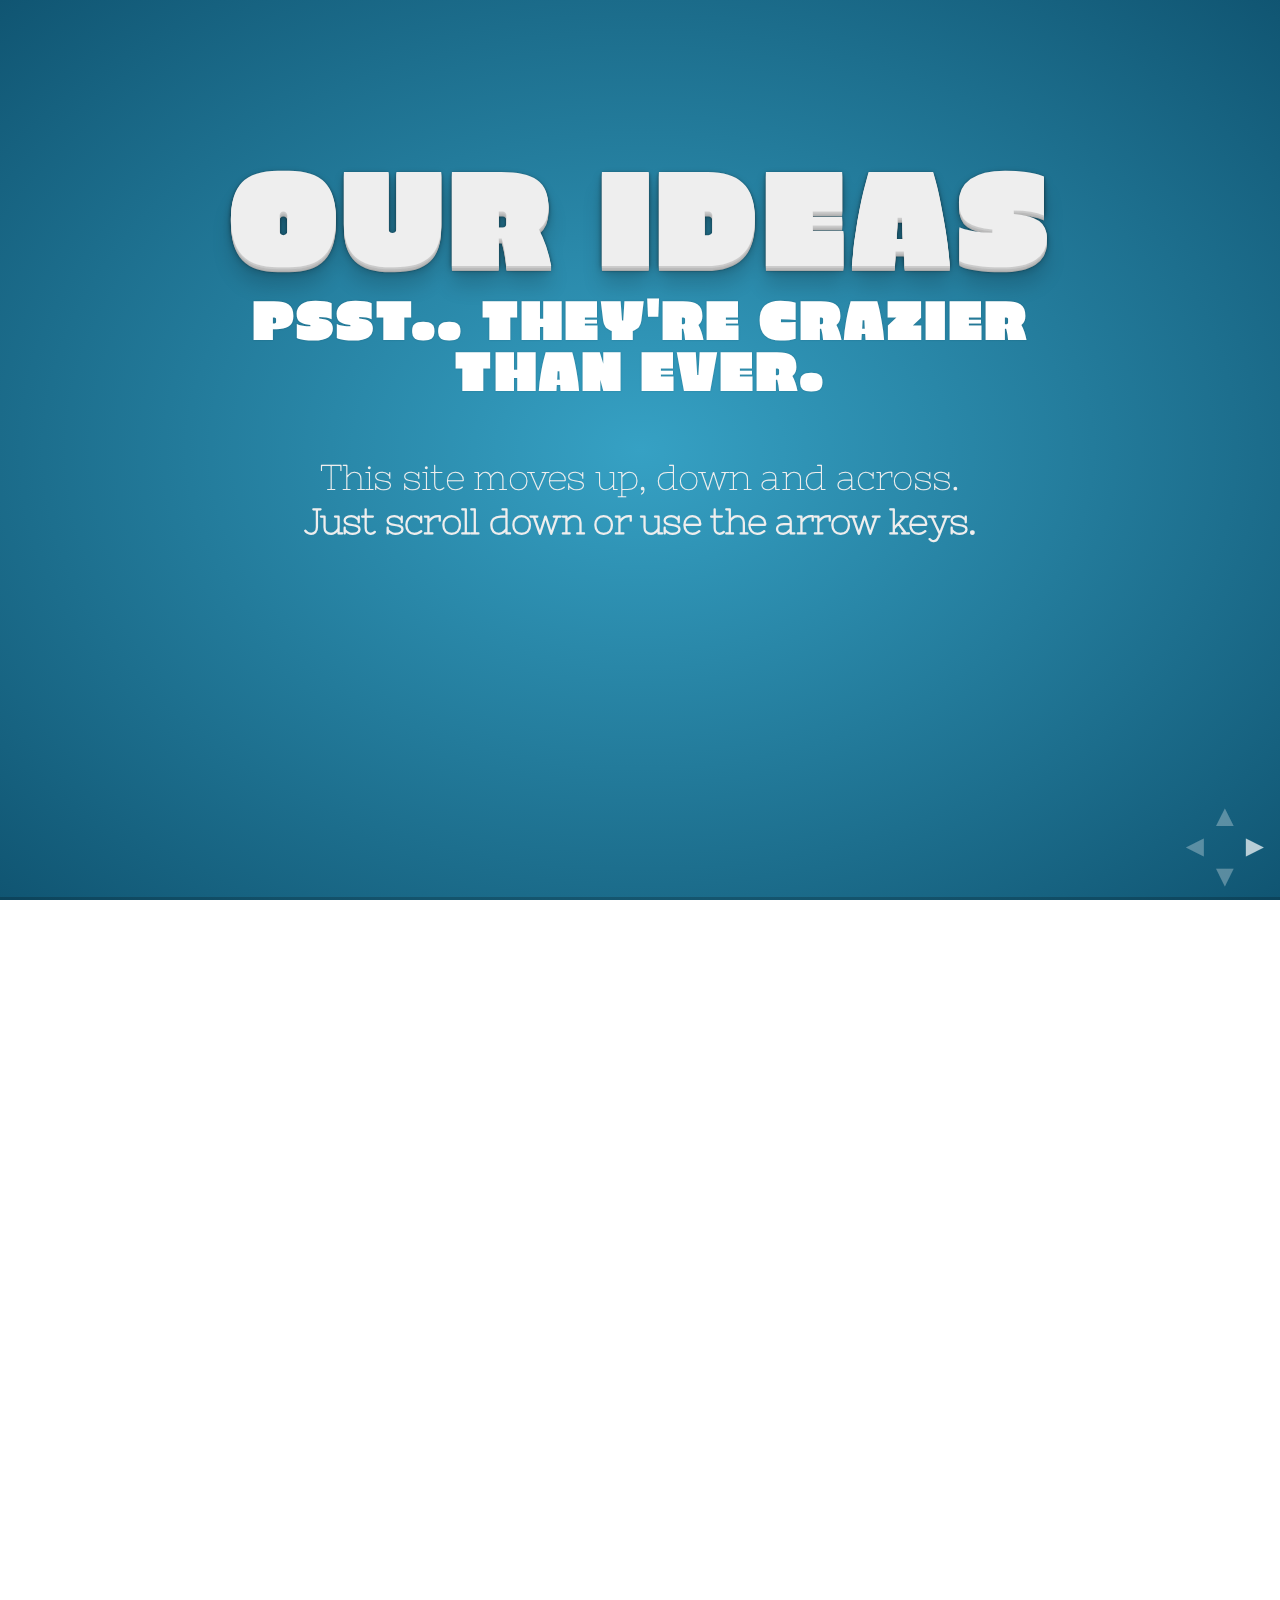
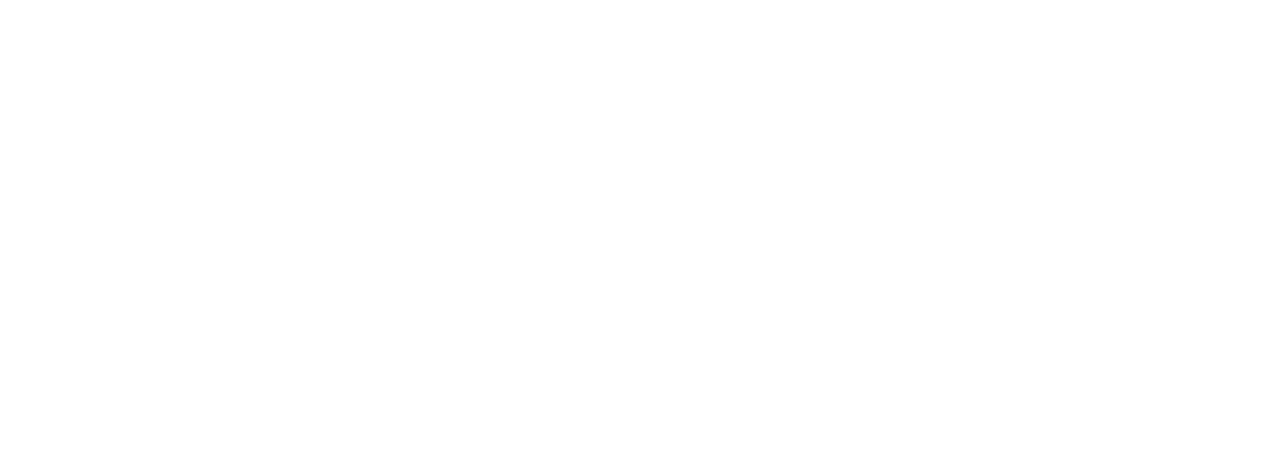
<file: index.html>
<!doctype html>  
<html lang="en">
	
	<head>
		<meta charset="utf-8">
		
		<title>Crazy Ideas.</title>

		<meta name="description" content="We are a bunch of guys bent on changing the way people use techology. Here are some of our ideas. :)">
		<meta name="author" content="Diwank Singh Tomer">
		
		<link href='http://fonts.googleapis.com/css?family=Nixie+One|Erica+One' rel='stylesheet' type='text/css'>
		
		<link rel="stylesheet" href="css/combined.css">


	</head>
	
	<body>
		
		<div id="reveal">
			
			<!-- Any section element inside of this container is displayed as a slide -->
			<div class="slides">
				<section>
					<h1>Our Ideas</h1>
					<h3 class="inverted">Psst.. They're crazier than ever.</h3>
					<br>
					<p> This site moves up, down and across. <br>
					    <strong>Just scroll down or use the arrow keys.</strong>
					</p>
					<script>
						// Delicously hacky. Look away.
						if( navigator.userAgent.match( /(iPhone|iPad|iPod|Android)/i ) )
						document.write( '<p style="color: rgba(0,0,0,0.3); text-shadow: none;">('+'Tap to navigate'+')</p>' );
					</script>
				</section>
				
				<section>
					<h2>Hi there,</h2>
					<p>
						We want to blow your mind.<br>
					    By creating beautiful software.<br><br>

					    Here are some of our ideas.<br><br>
					    
                        <strong>Inspire Us.</strong>
					</p>

				</section>
				
				<section>
					<section>
						<h2>IHeartCode!</h2>
						<figure class="kudos_button waiting">	
		                        <iframe scrolling="no" class="count"></iframe>
		                        <div class="circle">
                            		<a href="http://kudos.diwank.name/incr/Ideas-IHeartCode" class="filled"></a>
		                        </div>
		                        <p class="status"></p>
                        </figure>

						<blockquote>
                            Interactively teach people how to code.
						</blockquote>
						<a href="#/2/1">
    						<p id="triangle-down"></p>
						</a>
					</section>
					<section>
						<h3>Question:</h3>
						<p> How to make good hackers<a class="more" href="http://en.wikipedia.org/wiki/Hacker_(programmer_subculture)">^</a>?</p>
						<a href="#/2/2">
    						<p id="triangle-down"></p>
						</a>
					</section>
					<section>
						<h3>What?</h3>
						<p>
						    IHeartCode is an interactive learning platform that runs from your browser.<br>
                            <br>
                            Teaches them how to use git, code in Python and create beautiful web pages.<br>
						</p>
						<a href="#/2/3">
    						<p id="triangle-down"></p>
						</a>
					</section>
					<section>
						<h3>Why?</h3>
						<p>
						    We have a lot of computer science graduates.<br>
                            But very few hackers.<br>
                            <br>
                            We think this is a symptom of an underlying disease in modern education system.<br>
                            
						</p>
						<a href="#/2/4">
    						<p id="triangle-down"></p>
						</a>
					</section>
					<section>
						<h3>Who?</h3>
						<p>
                            Everybody who wishes to dive in and understand computing.<br>
						</p>
						<a href="#/2/5">
    						<p id="triangle-down"></p>
						</a>
					</section>
					<section>
						<h3>Where?</h3>
						<p>
						    In your browser.<br>
                            That sits in your mobile or tablet or PC or Mac.<br>
						</p>
						<a href="#/2/6">
    						<p id="triangle-down"></p>
						</a>
					</section>
					<section>
						<h3>When?</h3>
						<p>
						    Whenever the user feels his creative juices flow.<br>
						</p>
						<a href="#/2/7">
    						<p id="triangle-down"></p>
						</a>
					</section>
					<section>
						<h3>How?</h3>
						<p>
						    Client Side interactive platform based on AIML<a class="more" href="http://en.wikipedia.org/wiki/AIML">^</a> and in-browser REPL<a class="more" href="http://en.wikipedia.org/wiki/Read–eval–print_loop">^</a>.<br>
						</p>
						<a href="#/2">
    						<p id="triangle-up"></p>
						</a>
					</section>
				</section>

				<section>
					<section>
						<h2>R2D2</h2>
						<figure class="kudos_button waiting">	
		                        <iframe scrolling="no" class="count"></iframe>
		                        <div class="circle">
                            		<a href="http://kudos.diwank.name/incr/Ideas-R2D2" class="filled"></a>
		                        </div>
		                        <p class="status"></p>
                        </figure>
						<blockquote>
                            A personal computing device in the cloud.
						</blockquote>
						<a href="#/3/1">
    						<p id="triangle-down"></p>
						</a>
					</section>
					<section>
						<h3>Question:</h3>
						<p> How do we deliver cloud computing to everyone?</p>
						<a href="#/3/2">
    						<p id="triangle-down"></p>
						</a>
					</section>
					<section>
						<h3>What?</h3>
						<p>
                            This is about making the cloud more available, more usable and more beautiful.<br>
						</p>
						<a href="#/3/3">
    						<p id="triangle-down"></p>
						</a>
					</section>
					<section>
						<h3>Why?</h3>
						<p>
                            We wish to shift the focus of the cloud from storage to everyday computing.<br><br>
                            We want users to actually own cloud compute devices and install apps on it as easily as they use a smartphone.<br>
						</p>
						<a href="#/3/4">
    						<p id="triangle-down"></p>
						</a>
					</section>
					<section>
						<h3>Who?</h3>
						<p>
						    The everyday Internet consumer.<br><br>
                            People deserve more control, more privacy and unlimited freedom.<br>
						</p>
						<a href="#/3/5">
    						<p id="triangle-down"></p>
						</a>
					</section>
					<section>
						<h3>Where?</h3>
						<p>
						    In the cloud and delivered:<br>
                            On your Pc.<br>
                            On your tablet.<br>
                            On your phone.<br>
                            To refridgerators.<br>
                            And Everywhere else.<br>
						</p>
						<a href="#/3/6">
    						<p id="triangle-down"></p>
						</a>
					</section>
					<section>
						<h3>When?</h3>
						<p>
						    Now.<br>
						</p>
						<a href="#/3/7">
    						<p id="triangle-down"></p>
						</a>
					</section>
					<section>
						<h3>How?</h3>
						<p>
						    By creating a massively scalable RESTful computing environment.<br><br>
                            Developers make apps using powerful APIs to run on high performance clusters.<br>
						</p>
						<a href="#/3">
    						<p id="triangle-up"></p>
						</a>
					</section>
				</section>
				<section>
					<section>
						<h2>Swan</h2>
						<figure class="kudos_button waiting">	
		                        <iframe scrolling="no" class="count"></iframe>
		                        <div class="circle">
                            		<a href="http://kudos.diwank.name/incr/Ideas-Swan" class="filled"></a>
		                        </div>
		                        <p class="status"></p>
                        </figure>

						<blockquote>
                            A distributed social network that focuses on sharing things.
						</blockquote>
						<a href="#/4/1">
    						<p id="triangle-down"></p>
						</a>
					</section>
					<section>
						<h3>Question:</h3>
						<p> How to let people share things easily?</p>
						<a href="#/4/2">
    						<p id="triangle-down"></p>
						</a>
					</section>
					<section>
						<h3>What?</h3>
						<p>
						    Swan aims to fix file sharing.<br>
                            Welcome to the age of social file-sharing.<br>
						</p>
						<a href="#/4/3">
    						<p id="triangle-down"></p>
						</a>
					</section>
					<section>
						<h3>Why?</h3>
						<p>
                            Why can't I share pdf files as seamlessly as a tweet?<br>
                            Why do I have to "right-click-and-save" my friend's lol pic?<br>
						</p>
						<a href="#/4/4">
    						<p id="triangle-down"></p>
						</a>
					</section>
					<section>
						<h3>Who?</h3>
						<p>
                            People with content to share.<br>
                            Artists. Photographers. Activists.<br>
                            And every other creative soul...<br>
						</p>
						<a href="#/4/5">
    						<p id="triangle-down"></p>
						</a>
					</section>
					<section>
						<h3>Where?</h3>
						<p>
						    Via torrents and over regular social networks.<br>
						</p>
						<a href="#/4/6">
    						<p id="triangle-down"></p>
						</a>
					</section>
					<section>
						<h3>When?</h3>
						<p>
						    Today.<br>
                            And in the event of a nuclear holocaust.<br>
                            "Distributed" means users have the data. Always.<br>
						</p>
						<a href="#/4/7">
    						<p id="triangle-down"></p>
						</a>
					</section>
					<section>
						<h3>How?</h3>
						<p>
						    Git based disbrituted content sharing.<br>
                            Users own their data.<br>
                            Everything is encrypted.<br>
						</p>
						<a href="#/4">
    						<p id="triangle-up"></p>
						</a>
					</section>
				</section>

                <section>
					<section>
						<h2>Dash</h2>
						<figure class="kudos_button waiting">	
		                        <iframe scrolling="no" class="count"></iframe>
		                        <div class="circle">
                            		<a href="http://kudos.diwank.name/incr/Ideas-Dash" class="filled"></a>
		                        </div>
		                        <p class="status"></p>
                        </figure>

						<blockquote>
                            A web + Mobile application suite to get devs to write code from anywhere.
						</blockquote>
						<a href="#/5/1">
    						<p id="triangle-down"></p>
						</a>
					</section>
					<section>
						<h3>Question:</h3>
						<p> How do we write code on mobile devices?</p>
						<a href="#/5/2">
    						<p id="triangle-down"></p>
						</a>
					</section>
					<section>
						<h3>What?</h3>
						<p>
						    Dash is a set of applications that enable coding on mobile devices.<br><br>
        It comprises of various components that allow testing, debugging and deployment.<br>
						</p>
						<a href="#/5/3">
    						<p id="triangle-down"></p>
						</a>
					</section>
					<section>
						<h3>Why?</h3>
						<p>
						    There is a visible shift in the way devs write code.<br>
        And mobile devices are today at-par with desktop computer in terms of performance.<br>
						</p>
						<a href="#/5/4">
    						<p id="triangle-down"></p>
						</a>
					</section>
					<section>
						<h3>Who?</h3>
						<p>
                            Software Devs who want to keep trying new things in their applications.
						</p>
						<a href="#/5/5">
    						<p id="triangle-down"></p>
						</a>
					</section>
					<section>
						<h3>Where?</h3>
						<p>
						    Using mobile apps and apps that run in browsers.
						</p>
						<a href="#/5/6">
    						<p id="triangle-down"></p>
						</a>
					</section>
					<section>
						<h3>When?</h3>
						<p>
						    Now.
						</p>
						<a href="#/5/7">
    						<p id="triangle-down"></p>
						</a>
					</section>
					<section>
						<h3>How?</h3>
						<p>
						    By designing interfaces for small screens.<br><br>
        By providing an extensive programming toolkit.<br>
						</p>
						<a href="#/5">
    						<p id="triangle-up"></p>
						</a>
					</section>
				</section>

                <section>
					<section>
						<h2>IndSpark Intiative</h2>
						<figure class="kudos_button waiting">	
		                        <iframe scrolling="no" class="count"></iframe>
		                        <div class="circle">
                            		<a href="http://kudos.diwank.name/incr/Ideas-IndSpark" class="filled"></a>
		                        </div>
		                        <p class="status"></p>
                        </figure>

						<blockquote>
                            A Startup for Startups that provides them access to infrastructure and training.
						</blockquote>
						<a href="#/6/1">
    						<p id="triangle-down"></p>
						</a>
					</section>
					<section>
						<h3>Question:</h3>
						<p> How do we enable startups to spring up globally?</p>
						<a href="#/6/2">
    						<p id="triangle-down"></p>
						</a>
					</section>
					<section>
						<h3>What?</h3>
						<p>
						    IndSpark Initiative is a launchpad for talented people on the lines of YCombinator<a class="more" href="http://ycombinator.com">^</a>.<br>
        We take this a step further and,<br>
        provide training to participants.<br>
						</p>
						<a href="#/6/3">
    						<p id="triangle-down"></p>
						</a>
					</section>
					<section>
						<h3>Why?</h3>
						<p>
						    Because we need more Larry Page's.
						</p>
						<a href="#/6/4">
    						<p id="triangle-down"></p>
						</a>
					</section>
					<section>
						<h3>Who?</h3>
						<p>
                            To-Be Entrepreneurs and people looking to start their own startups.
						</p>
						<a href="#/6/5">
    						<p id="triangle-down"></p>
						</a>
					</section>
					<section>
						<h3>Where?</h3>
						<p>
						    In hotspots of talent all over the world.
						</p>
						<a href="#/6/6">
    						<p id="triangle-down"></p>
						</a>
					</section>
					<section>
						<h3>When?</h3>
						<p>
						    We gradually work to foster talented individuals and slowly create a strong portfolio before expanding.
						</p>
						<a href="#/6/7">
    						<p id="triangle-down"></p>
						</a>
					</section>
					<section>
						<h3>How?</h3>
						<p>
						    By gathering angel partners and highly talented people who are experienced entrepreneurs.
						</p>
						<a href="#/6">
    						<p id="triangle-up"></p>
						</a>
					</section>
				</section>				

				<section>
					<section>
						<h2>Eva</h2>
						<figure class="kudos_button waiting">	
		                        <iframe scrolling="no" class="count"></iframe>
		                        <div class="circle">
                            		<a href="http://kudos.diwank.name/incr/Ideas-Eva" class="filled"></a>
		                        </div>
		                        <p class="status"></p>
                        </figure>

						<blockquote>
                            Solve the World's problems using microfunding.
						</blockquote>
						<a href="#/7/1">
    						<p id="triangle-down"></p>
						</a>
					</section>
					<section>
						<h3>Question:</h3>
						<p> How to solve the UN Millenium Goals<a class="more" href="http://www.un.org/millenniumgoals/">^</a>?</p>
						<a href="#/7/2">
    						<p id="triangle-down"></p>
						</a>
					</section>
					<section>
						<h3>What?</h3>
						<p>
                            Eva is an attempt to solve the world's biggest proplems.<br>
                            (Especially, the UN Millenium Development Goals)<br>
						</p>
						<a href="#/7/3">
    						<p id="triangle-down"></p>
						</a>
					</section>
					<section>
						<h3>Why?</h3>
						<p>
                            We are frustrated by the lack of global cooperation when it comes to human development.<br><br>
                            Someone has to stand up against this.<br>
						</p>
						<a href="#/7/4">
    						<p id="triangle-down"></p>
						</a>
					</section>
					<section>
						<h3>Who?</h3>
						<p>
                            The nearly 7 billion people on this planet.<br>
						</p>
						<a href="#/7/5">
    						<p id="triangle-down"></p>
						</a>
					</section>
					<section>
						<h3>Where?</h3>
						<p>
						    In Sub-Saharan Africa.<br>
                            In South-East Asia.<br>
                            In conflict zones.<br>
                            <br>
                            And wherever else people need help.<br>
						</p>
						<a href="#/7/6">
    						<p id="triangle-down"></p>
						</a>
					</section>
					<section>
						<h3>When?</h3>
						<p>
						    We start now and change this world one small step at a time.<br>
						</p>
						<a href="#/7/7">
    						<p id="triangle-down"></p>
						</a>
					</section>
					<section>
						<h3>How?</h3>
						<p>
						    By enabling people to make a contribution to human development.<br>
                            And wrapping it up into an extremely powerful API.<br><br>
                            So that existing organizations like Greenpeace can leverage microfunding.<br>
						</p>
						<a href="#/7">
    						<p id="triangle-up"></p>
						</a>
					</section>
				</section>

                <section>
					<section>
						<h2>Bon Appétit!</h2>
						<figure class="kudos_button waiting">	
		                        <iframe scrolling="no" class="count"></iframe>
		                        <div class="circle">
                            		<a href="http://kudos.diwank.name/incr/Ideas-BonAppetit" class="filled"></a>
		                        </div>
		                        <p class="status"></p>
                        </figure>
						<blockquote>
                            Lets people dine together by tapping their social circles.
						</blockquote>
						<a href="#/8/1">
    						<p id="triangle-down"></p>
						</a>
					</section>
					<section>
						<h3>Question:</h3>
						<p> How to kill the habit of eating alone?</p>
						<a href="#/8/2">
    						<p id="triangle-down"></p>
						</a>
					</section>
					<section>
						<h3>What?</h3>
						<p>
                            An application that gets you hooked up with friends of friends so you could grab food together.<br>
						</p>
						<a href="#/8/3">
    						<p id="triangle-down"></p>
						</a>
					</section>
					<section>
						<h3>Why?</h3>
						<p>
                            Discover amazing people over dinner.<br>
						</p>
						<a href="#/8/4">
    						<p id="triangle-down"></p>
						</a>
					</section>
					<section>
						<h3>Who?</h3>
						<p>
                            Anyone who has ever wanted to have a nice conversation over dinner.<br>
						</p>
						<a href="#/8/5">
    						<p id="triangle-down"></p>
						</a>
					</section>
					<section>
						<h3>Where?</h3>
						<p>
						    Coming to a restaurant near you.<br>
						</p>
						<a href="#/8/6">
    						<p id="triangle-down"></p>
						</a>
					</section>
					<section>
						<h3>When?</h3>
						<p>
						    Would love to use it tonight.<br>
						</p>
						<a href="#/8/7">
    						<p id="triangle-down"></p>
						</a>
					</section>
					<section>
						<h3>How?</h3>
						<p>
						    Review user’s network to filter out potentially unsafe people.<br>
	 Give Recommendations.<br>
	 Obtain consent.<br>
	 Suggest restaurants based on proximity.<br>
						</p>
						<a href="#/8">
    						<p id="triangle-up"></p>
						</a>
					</section>
				</section>
				
				<section>
					<section>
						<h2>Brew</h2>
						<figure class="kudos_button waiting">	
		                        <iframe scrolling="no" class="count"></iframe>
		                        <div class="circle">
                            		<a href="http://kudos.diwank.name/incr/Ideas-Brew" class="filled"></a>
		                        </div>
		                        <p class="status"></p>
                        </figure>

						<blockquote>
                            Simpliy data collection by integrating mobile technologies and web forms.
						</blockquote>
						<a href="#/9/1">
    						<p id="triangle-down"></p>
						</a>
					</section>
					<section>
						<h3>Question:</h3>
						<p> How to let people collect and make sense of data?</p>
						<a href="#/9/2">
    						<p id="triangle-down"></p>
						</a>
					</section>
					<section>
						<h3>What?</h3>
						<p>
						    Brew lets you collect data by seamlessly integrating SMS, Voice calls, chat messages, social networks, emails and modern web forms into a single funnel.<br>

						</p>
						<a href="#/9/3">
    						<p id="triangle-down"></p>
						</a>
					</section>
					<section>
						<h3>Why?</h3>
						<p>
						    Web forms are now becoming obsolete.<br><br>
        Social networks and mobile phones are now the primary pools of engagement for people.<br>
						</p>
						<a href="#/9/4">
    						<p id="triangle-down"></p>
						</a>
					</section>
					<section>
						<h3>Who?</h3>
						<p>
                            Anyone who wishes to collect data from people.<br>
						</p>
						<a href="#/9/5">
    						<p id="triangle-down"></p>
						</a>
					</section>
					<section>
						<h3>Where?</h3>
						<p>
						    Using text messages.<br>
        And voice calls.<br>
        And chat messages.<br>
        And email campaigns.<br>
        And social networks.<br><br>
        And finally, the good ol' web forms.<br>
						</p>
						<a href="#/9/6">
    						<p id="triangle-down"></p>
						</a>
					</section>
					<section>
						<h3>When?</h3>
						<p>
						    Instantly.
						</p>
						<a href="#/9/7">
    						<p id="triangle-down"></p>
						</a>
					</section>
					<section>
						<h3>How?</h3>
						<p>
						    By leveraging mobile communication and social networks.<br>
        And intelligent data mining to make sense of all the data.<br>
						</p>
						<a href="#/9">
    						<p id="triangle-up"></p>
						</a>
					</section>
				</section>
                
                <section>
					<section>
						<h2>Selenium</h2>
						<figure class="kudos_button waiting">	
		                        <iframe scrolling="no" class="count"></iframe>
		                        <div class="circle">
                            		<a href="http://kudos.diwank.name/incr/Ideas-Selenium" class="filled"></a>
		                        </div>
		                        <p class="status"></p>
                        </figure>
						<blockquote>
                            Keeps you connected to your loved ones so they are always safe.
						</blockquote>
						<em><small>Thanks to Amit Gharat<a href="http://amitgharat.wordpress.com/">^ </a> for this one.</small></em>
						<a href="#/10/1">
    						<p id="triangle-down"></p>
						</a>
					</section>
					<section>
						<h3>Question:</h3>
						<p> How to ensure the safety of our loved ones?</p>
						<a href="#/10/2">
    						<p id="triangle-down"></p>
						</a>
					</section>
					<section>
						<h3>What?</h3>
						<p>
                            Selenium keeps you informed about the safety of your loved ones.<br>
                            It monitors people in real time so help is always around just in case..<br>
						</p>
						<a href="#/10/3">
    						<p id="triangle-down"></p>
						</a>
					</section>
					<section>
						<h3>Why?</h3>
						<p>
                            Because we believe that some people *must* be safeguraded.<br>
						</p>
						<a href="#/10/4">
    						<p id="triangle-down"></p>
						</a>
					</section>
					<section>
						<h3>Who?</h3>
						<p>
                            People who care.<br>
						</p>
						<a href="#/10/5">
    						<p id="triangle-down"></p>
						</a>
					</section>
					<section>
						<h3>Where?</h3>
						<p>
						    Across the globe. No matter where you go.<br>
						</p>
						<a href="#/10/6">
    						<p id="triangle-down"></p>
						</a>
					</section>
					<section>
						<h3>When?</h3>
						<p>
						    24 X 7<br>
						</p>
						<a href="#/10/7">
    						<p id="triangle-down"></p>
						</a>
					</section>
					<section>
						<h3>How?</h3>
						<p>
						    Selenium sits as an app in user’s computing devices and seamlessly keep his loved ones informed about his safety.<br>
						</p>
						<a href="#/10">
    						<p id="triangle-up"></p>
						</a>
				    </section>
			    </section>
			    
				<section>
					<section>
						<h2>TestDrive</h2>
						<figure class="kudos_button waiting">	
		                        <iframe scrolling="no" class="count"></iframe>
		                        <div class="circle">
                            		<a href="http://kudos.diwank.name/incr/Ideas-TestDrive" class="filled"></a>
		                        </div>
		                        <p class="status"></p>
                        </figure>

						<blockquote>
                            Create an efficient beta testing platform for web apps over services like Amazon Mechanical Turk<a class="more" href="https://www.mturk.com/mturk/welcome">^</a>.
						</blockquote>
						<a href="#/11/1">
    						<p id="triangle-down"></p>
						</a>
					</section>
					<section>
						<h3>Question:</h3>
						<p> How do we conduct efficient beta testing of our web app?</p>
						<a href="#/11/2">
    						<p id="triangle-down"></p>
						</a>
					</section>
					<section>
						<h3>What?</h3>
						<p>
						    TestDrive allows web developers to let people test their apps in sandboxes.<br><br>
        It taps into the wealth of online workers to make the process more efficient.<br>
						</p>
						<a href="#/11/3">
    						<p id="triangle-down"></p>
						</a>
					</section>
					<section>
						<h3>Why?</h3>
						<p>
						    There has been a boom in Web2.0 applications.<br>
						    Developers are always looking for extensive betatesting.<br>
						</p>
						<a href="#/11/4">
    						<p id="triangle-down"></p>
						</a>
					</section>
					<section>
						<h3>Who?</h3>
						<p>
                            Web and mobile app developers.<br>
						</p>
						<a href="#/11/5">
    						<p id="triangle-down"></p>
						</a>
					</section>
					<section>
						<h3>Where?</h3>
						<p>
						    Using services like MTurk and its alternatives.<br>
						</p>
						<a href="#/11/6">
    						<p id="triangle-down"></p>
						</a>
					</section>
					<section>
						<h3>When?</h3>
						<p>
						    On-Demand.
						</p>
						<a href="#/11/7">
    						<p id="triangle-down"></p>
						</a>
					</section>
					<section>
						<h3>How?</h3>
						<p>
						    It provides a wrapper to tap workers from services like MTurk to give their feedback.<br><br>
        And conduct extensive hotmapping to analyze user behaiour.<br>
						</p>
						<a href="#/11">
    						<p id="triangle-up"></p>
						</a>
					</section>
				</section>
				
				<section>
					<h2>Phew!</h2>
					<p>
						That was one <strong>HUGE</strong> list.<br>
					    Thanks for putting up with us so far.<br><br>
					    
                        <strong>Do <a href="/suggest" onclick="_gaq.push(['_trackEvent', 'Suggestion', 'UserSuggests', this.title]);" title="suggestform">suggest your own ideas.</a></strong><br><br>
					    
					    <strong>Spread the love!</strong>
					    <div id="sharer">
				            <a href="http://www.facebook.com/sharer/sharer.php?s=100&p%5Btitle%5D=Some+Ideas&p%5Burl%5D=http%3A%2F%2Fidea.diwank.name&p%5Bsummary%5D=Some+really+awesome+ideas%21%21" onclick="if( !navigator.userAgent.toLowerCase().match( /(iphone|ipad|ipod|android|mini|mobi)/i ) ){window.open('http://www.facebook.com/sharer/sharer.php?s=100&p%5Btitle%5D=Some+Ideas&p%5Burl%5D=http%3A%2F%2Fidea.diwank.name&p%5Bsummary%5D=Some+really+awesome+ideas%21%21','','scrollbars=yes,width=660,height=328');_gaq.push(['_trackEvent', 'Social', 'Share', this.title]);return false;}" title="Facebook" target="_blank">fb</a>
				            <a href="https://twitter.com/intent/tweet?text=Some+really+awesome+ideas%3A&url=http%3A%2F%2Fidea.diwank.name&via=meetdagod" onclick="if( !navigator.userAgent.toLowerCase().match( /(iphone|ipad|ipod|android|mini|mobi)/i ) ){window.open('https://twitter.com/intent/tweet?text=Some+really+awesome+ideas%3A&url=http%3A%2F%2Fidea.diwank.name&via=meetdagod','','scrollbars=yes,width=660,height=328');_gaq.push(['_trackEvent', 'Social', 'Share', this.title]);return false;}" title="Twitter" target="_blank">tw</a>
				            <a href="https://plusone.google.com/_/+1/confirm?hl=en&url=http%3A%2F%2Fidea.diwank.name" onclick="if( !navigator.userAgent.toLowerCase().match( /(iphone|ipad|ipod|android|mini|mobi)/i ) ){window.open('https://plusone.google.com/_/+1/confirm?hl=en&url=http%3A%2F%2Fidea.diwank.name','','scrollbars=yes,width=660,height=328');_gaq.push(['_trackEvent', 'Social', 'Share', this.title]);return false;}" title="Google+" target="_blank">g+</a>
				            <a href="http://news.ycombinator.com/submitlink?u=http%3A%2F%2Fidea.diwank.name&t=Interesting+Startup+Ideas" onclick="if( !navigator.userAgent.toLowerCase().match( /(iphone|ipad|ipod|android|mini|mobi)/i ) ){window.open('http://news.ycombinator.com/submitlink?u=http%3A%2F%2Fidea.diwank.name&t=Interesting+Startup+Ideas','','scrollbars=yes,width=660,height=328');_gaq.push(['_trackEvent', 'Social', 'Share', this.title]);return false;}" title="Hacker News" target="_blank">hn</a>
			            </div>
					</p>

				</section>
				
			</div>

			<!-- The navigational controls UI -->
			<aside class="controls">
				<a class="left" href="#">&#x25C4;</a>
				<a class="right" href="#">&#x25BA;</a>
				<a class="up" href="#">&#x25B2;</a>
				<a class="down" href="#">&#x25BC;</a>
			</aside>

			<!-- Displays presentation progress, max value changes via JS to reflect # of slides -->
			<div class="progress"><span></span></div>
			
		</div>
		
		<script src="js/combined.js"></script>
		<script>
			// Parse the query string into a key/value object
			var query = {};
			location.search.replace( /[A-Z0-9]+?=(\w*)/gi, function(a) {
				query[ a.split( '=' ).shift() ] = a.split( '=' ).pop();
			} );

			Reveal.initialize({
				// Display controls in the bottom right corner
				controls: true,

				// Display a presentation progress bar
				progress: true,

				// If true; each slide will be pushed to the browser history
				history: true,

				// Flags if mouse wheel navigation should be enabled
				mouseWheel: true,

				// Apply a 3D roll to links on hover
				rollingLinks: false,

				// UI style
				theme: query.theme || 'default', // default/neon

				// Transition style
				transition: query.transition || 'concave' // default/cube/page/concave/linear(2d)
			});

		</script>

        <script>
	        var _gaq=[['_setAccount','UA-29201084-1'],['_trackPageview']];
	        (function(d,t){var g=d.createElement(t),s=d.getElementsByTagName(t)[0];
	        g.src=('https:'==location.protocol?'//ssl':'//www')+'.google-analytics.com/ga.js';
	        s.parentNode.insertBefore(g,s)}(document,'script'));
        </script>

	</body>
</html>
</file>
<file: css/combined.css>
html,body,div,span,applet,object,iframe,h1,h2,h3,h4,h5,h6,p,blockquote,pre,a,abbr,acronym,address,big,cite,code,del,dfn,em,img,ins,kbd,q,s,samp,small,strike,strong,sub,sup,tt,var,b,u,i,center,dl,dt,dd,ol,ul,li,fieldset,form,label,legend,table,caption,tbody,tfoot,thead,tr,th,td,article,aside,canvas,details,embed,figure,figcaption,footer,header,hgroup,menu,nav,output,ruby,section,summary,time,mark,audio,video{margin:0;padding:0;border:0;font-size:100%;font: inherit;vertical-align:baseline;}article,aside,details,figcaption,figure,footer,header,hgroup,menu,nav,section{display:block;}body{line-height:1;}ol,ul{list-style: none;}blockquote,q{quotes: none;}blockquote:before,blockquote:after,q:before,q:after{content: '';content: none;}table{border-collapse:collapse;border-spacing:0;}::-moz-selection{ background:#FF5E99;color:#fff;text-shadow: none;}::selection{background:#FF5E99;color:#fff;text-shadow: none;}html,body{position: relative;padding:0;margin:0;overflow: hidden;font-family: 'Nixie One',Times,'Times New Roman',serif;font-size:36px;font-weight:200;letter-spacing: -0.02em;color:#eee;width:100%;height:100%;min-height:600px;}html{background:#105572;background: -moz-radial-gradient(center,ellipse cover,#36A1C4 0%,#105572 100%);background: -webkit-gradient(radial,center center,0px,center center,100%,color-stop(0%,#36A1C4),color-stop(100%,#105572));background: -webkit-radial-gradient(center,ellipse cover,#36A1C4 0%,#105572 100%);background: -o-radial-gradient(center,ellipse cover,#36A1C4 0%,#105572 100%);background: -ms-radial-gradient(center,ellipse cover,#36A1C4 0%,#105572 100%);background: radial-gradient(center,ellipse cover,#36A1C4 0%,#105572 100%);}.more{ text-decoration: none;font-size:60%;vertical-align: super;margin:6px;}#reveal h1,#reveal h2,#reveal h3,#reveal h4{margin:0 0 20px 0;color:#eee;font-family: 'Erica One',sans-serif;line-height:0.9em;letter-spacing:0.02em;text-transform: uppercase;text-shadow:0px 0px 6px rgba(0,0,0,0.2);}#reveal h1{font-size:136px;}#reveal h2{font-size:76px;}#reveal h3{font-size:56px;}#reveal h4{font-size:36px;}#reveal h1.inverted,#reveal h2.inverted,#reveal h3.inverted,#reveal h4.inverted{color:#fff;text-shadow:0px 0px 2px rgba(0,0,0,0.2);}#reveal h1{text-shadow:0 1px 0 #ccc,0 2px 0 #c9c9c9,0 3px 0 #bbb,0 4px 0 #b9b9b9,0 5px 0 #aaa,0 6px 1px rgba(0,0,0,.1),0 0 5px rgba(0,0,0,.1),0 1px 3px rgba(0,0,0,.3),0 3px 5px rgba(0,0,0,.2),0 5px 10px rgba(0,0,0,.25),0 20px 20px rgba(0,0,0,.15);}#reveal .slides section .fragment{opacity:0;-webkit-transition:all .2s ease;-moz-transition:all .2s ease;-ms-transition:all .2s ease;-o-transition:all .2s ease;transition:all .2s ease;}#reveal .slides section .fragment.visible{opacity:1;}#reveal .slides section{line-height:1.2em;font-weight: normal;}#reveal strong,#reveal b{font-weight:bold;}#reveal em,#reveal i{font-style: italic;}#reveal ol,#reveal ul{display: inline-block;text-align: left;margin:0 auto;}#reveal ol{list-style:decimal;list-style-position: inside;}#reveal ul{list-style:disc;}#reveal p{margin-bottom:10px;}#reveal blockquote{display:block;position: relative;width:70%;margin:5px auto;padding:5px;font-style: italic;border-left:18px solid #eee;box-shadow:0px 0px 2px rgba(0,0,0,0.2);}#reveal blockquote:before{content: '“';}#reveal blockquote:after{content: '”';}#reveal pre{display:block;position: relative;width:90%;margin:10px auto;text-align: left;font-size:14px;font-family: monospace;line-height:1.1em;word-wrap:break-word;box-shadow:0px 0px 6px rgba(0,0,0,0.3);}#reveal code{font-family: monospace;}#reveal small{font-size:60%;line-height:1em;vertical-align: top;}#reveal q{font-style: italic;}#reveal q:before{content: '“';}#reveal q:after{content: '”';}#reveal a:not(.image){color: hsl(185,85%,50%);text-decoration: none;-webkit-transition:all .2s ease;-moz-transition:all .2s ease;-ms-transition:all .2s ease;-o-transition:all .2s ease;transition:all .2s ease;}#reveal a:not(.image):hover{color: hsl(185,85%,70%);background: hsla(185,25%,20%,0.4);text-shadow: none;border: none;border-radius:2px;}#reveal section img{margin:30px 0 0 0;background: rgba(255,255,255,0.12);border:4px solid #eee;-webkit-box-shadow:0 0 10px rgba(0,0,0,0.15);-moz-box-shadow:0 0 10px rgba(0,0,0,0.15);-o-box-shadow:0 0 10px rgba(0,0,0,0.15);box-shadow:0 0 10px rgba(0,0,0,0.15);-webkit-transition:all .2s linear;-moz-transition:all .2s linear;-ms-transition:all .2s linear;-o-transition:all .2s linear;transition:all .2s linear;}#reveal .controls{display: none;position:fixed;width:100px;height:100px;right:0;bottom:0;}#reveal .controls a{font-size:30px;position:absolute;color:#fff;opacity:0.3;color:#fff;}#reveal .controls a.enabled{opacity:0.7;color:#fff;}#reveal .controls a.enabled:hover{opacity:1.0;background: transparent;-webkit-transform: scale(1.06);-moz-transform: scale(1.06);}#reveal .controls a:hover{background: transparent;}#reveal .controls a.enabled:active{margin-top:1px;}#reveal .controls .left{top:30px;}#reveal .controls .right{left:60px;top:30px;}#reveal .controls .up{left:30px;}#reveal .controls .down{left:30px;top:60px;}#reveal .progress{position:fixed;display: none;height:3px;width:100%;bottom:0;left:0;background: rgba(0,0,0,0.2);}#reveal .progress span{display:block;background: hsl(185,85%,50%);height:100%;width:0px;-webkit-transition: width 800ms cubic-bezier(0.260,0.860,0.440,0.985);-moz-transition: width 800ms cubic-bezier(0.260,0.860,0.440,0.985);-ms-transition: width 800ms cubic-bezier(0.260,0.860,0.440,0.985);-o-transition: width 800ms cubic-bezier(0.260,0.860,0.440,0.985);transition: width 800ms cubic-bezier(0.260,0.860,0.440,0.985);}#reveal .roll{display: inline-block;overflow: hidden;vertical-align: top;-webkit-perspective:400px;-moz-perspective:400px;-ms-perspective:400px;perspective:400px;-webkit-perspective-origin:50% 50%;-moz-perspective-origin:50% 50%;-ms-perspective-origin:50% 50%;perspective-origin:50% 50%;}#reveal .roll:hover{background: none;text-shadow: none;}#reveal .roll span{display:block;position: relative;padding:0 2px;pointer-events: none;-webkit-transition:all 400ms ease;-moz-transition:all 400ms ease;-ms-transition:all 400ms ease;transition:all 400ms ease;-webkit-transform-origin:50% 0%;-moz-transform-origin:50% 0%;-ms-transform-origin:50% 0%;transform-origin:50% 0%;-webkit-transform-style: preserve-3d;-moz-transform-style: preserve-3d;-ms-transform-style: preserve-3d;transform-style: preserve-3d;}#reveal .roll:hover span{background: rgba(0,0,0,0.5);-webkit-transform: translate3d( 0px,0px,-45px ) rotateX( 90deg );-moz-transform: translate3d( 0px,0px,-45px ) rotateX( 90deg );-ms-transform: translate3d( 0px,0px,-45px ) rotateX( 90deg );transform: translate3d( 0px,0px,-45px ) rotateX( 90deg );}#reveal .roll span:after{content:attr(data-title);display:block;position:absolute;left:0;top:0;padding:0 2px;color:#fff;background: hsl(185,60%,35%);-webkit-transform-origin:50% 0%;-moz-transform-origin:50% 0%;-ms-transform-origin:50% 0%;transform-origin:50% 0%;-webkit-transform: translate3d( 0px,105%,0px ) rotateX( -90deg );-moz-transform: translate3d( 0px,105%,0px ) rotateX( -90deg );-ms-transform: translate3d( 0px,105%,0px ) rotateX( -90deg );transform: translate3d( 0px,105%,0px ) rotateX( -90deg );}#reveal .slides{position:absolute;width:900px;height:600px;left:50%;top:50%;margin-left: -450px;margin-top: -320px;padding:20px 0px;text-align:center;-webkit-transition: -webkit-perspective .4s ease;-moz-transition: -moz-perspective .4s ease;-ms-transition: -ms-perspective .4s ease;-o-transition: -o-perspective .4s ease;transition: perspective .4s ease;-webkit-perspective:600px;-moz-perspective:600px;-ms-perspective:600px;perspective:600px;-webkit-perspective-origin:50% 25%;-moz-perspective-origin:50% 25%;-ms-perspective-origin:50% 25%;perspective-origin:50% 25%;}#reveal .slides>section,#reveal .slides>section>section{display: none;position:absolute;width:100%;min-height:600px;z-index:10;-webkit-transform-style: preserve-3d;-moz-transform-style: preserve-3d;-ms-transform-style: preserve-3d;transform-style: preserve-3d;-webkit-transition:all 800ms cubic-bezier(0.260,0.860,0.440,0.985);-moz-transition:all 800ms cubic-bezier(0.260,0.860,0.440,0.985);-ms-transition:all 800ms cubic-bezier(0.260,0.860,0.440,0.985);-o-transition:all 800ms cubic-bezier(0.260,0.860,0.440,0.985);transition:all 800ms cubic-bezier(0.260,0.860,0.440,0.985);}#reveal .slides>section.present{display:block;z-index:11;opacity:1;}#reveal .slides>section.past{display:block;opacity:0;-webkit-transform: translate3d(-100%,0,0) rotateY(-90deg) translate3d(-100%,0,0);-moz-transform: translate3d(-100%,0,0) rotateY(-90deg) translate3d(-100%,0,0);-ms-transform: translate3d(-100%,0,0) rotateY(-90deg) translate3d(-100%,0,0);transform: translate3d(-100%,0,0) rotateY(-90deg) translate3d(-100%,0,0);}#reveal .slides>section.future{display:block;opacity:0;-webkit-transform: translate3d(100%,0,0) rotateY(90deg) translate3d(100%,0,0);-moz-transform: translate3d(100%,0,0) rotateY(90deg) translate3d(100%,0,0);-ms-transform: translate3d(100%,0,0) rotateY(90deg) translate3d(100%,0,0);transform: translate3d(100%,0,0) rotateY(90deg) translate3d(100%,0,0);}#reveal .slides>section>section.past{display:block;opacity:0;-webkit-transform: translate3d(0,-50%,0) rotateX(70deg) translate3d(0,-50%,0);-moz-transform: translate3d(0,-50%,0) rotateX(70deg) translate3d(0,-50%,0);-ms-transform: translate3d(0,-50%,0) rotateX(70deg) translate3d(0,-50%,0);transform: translate3d(0,-50%,0) rotateX(70deg) translate3d(0,-50%,0);}#reveal .slides>section>section.future{display:block;opacity:0;-webkit-transform: translate3d(0,50%,0) rotateX(-70deg) translate3d(0,50%,0);-moz-transform: translate3d(0,50%,0) rotateX(-70deg) translate3d(0,50%,0);-ms-transform: translate3d(0,50%,0) rotateX(-70deg) translate3d(0,50%,0);transform: translate3d(0,50%,0) rotateX(-70deg) translate3d(0,50%,0);}#reveal.concave .slides>section.past{-webkit-transform: translate3d(-100%,0,0) rotateY(90deg) translate3d(-100%,0,0);-moz-transform: translate3d(-100%,0,0) rotateY(90deg) translate3d(-100%,0,0);-ms-transform: translate3d(-100%,0,0) rotateY(90deg) translate3d(-100%,0,0);transform: translate3d(-100%,0,0) rotateY(90deg) translate3d(-100%,0,0);}#reveal.concave .slides>section.future{-webkit-transform: translate3d(100%,0,0) rotateY(-90deg) translate3d(100%,0,0);-moz-transform: translate3d(100%,0,0) rotateY(-90deg) translate3d(100%,0,0);-ms-transform: translate3d(100%,0,0) rotateY(-90deg) translate3d(100%,0,0);transform: translate3d(100%,0,0) rotateY(-90deg) translate3d(100%,0,0);}#reveal.concave .slides>section>section.past{-webkit-transform: translate3d(0,-80%,0) rotateX(-70deg) translate3d(0,-80%,0);-moz-transform: translate3d(0,-80%,0) rotateX(-70deg) translate3d(0,-80%,0);-ms-transform: translate3d(0,-80%,0) rotateX(-70deg) translate3d(0,-80%,0);transform: translate3d(0,-80%,0) rotateX(-70deg) translate3d(0,-80%,0);}#reveal.concave .slides>section>section.future{-webkit-transform: translate3d(0,80%,0) rotateX(70deg) translate3d(0,80%,0);-moz-transform: translate3d(0,80%,0) rotateX(70deg) translate3d(0,80%,0);-ms-transform: translate3d(0,80%,0) rotateX(70deg) translate3d(0,80%,0);transform: translate3d(0,80%,0) rotateX(70deg) translate3d(0,80%,0);}#reveal.linear .slides>section.past{-webkit-transform: translate(-150%,0);-moz-transform: translate(-150%,0);-ms-transform: translate(-150%,0);-o-transform: translate(-150%,0);transform: translate(-150%,0);}#reveal.linear .slides>section.future{-webkit-transform: translate(150%,0);-moz-transform: translate(150%,0);-ms-transform: translate(150%,0);-o-transform: translate(150%,0);transform: translate(150%,0);}#reveal.linear .slides>section>section.past{-webkit-transform: translate(0,-150%);-moz-transform: translate(0,-150%);-ms-transform: translate(0,-150%);-o-transform: translate(0,-150%);transform: translate(0,-150%);}#reveal.linear .slides>section>section.future{-webkit-transform: translate(0,150%);-moz-transform: translate(0,150%);-ms-transform: translate(0,150%);-o-transform: translate(0,150%);transform: translate(0,150%);}#reveal.cube .slides{margin-top: -350px;-webkit-perspective-origin:50% 25%;-moz-perspective-origin:50% 25%;-ms-perspective-origin:50% 25%;perspective-origin:50% 25%;-webkit-perspective:1300px;-moz-perspective:1300px;-ms-perspective:1300px;perspective:1300px;}#reveal.cube .slides section{padding:30px;-webkit-backface-visibility: hidden;-moz-backface-visibility: hidden;-ms-backface-visibility: hidden;backface-visibility: hidden;-webkit-box-sizing:border-box;-moz-box-sizing:border-box;box-sizing:border-box;}#reveal.cube .slides section:not(.stack):before{content: '';position:absolute;display:block;width:100%;height:100%;left:0;top:0;background:#232628;border-radius:4px;-webkit-transform: translateZ( -20px );-moz-transform: translateZ( -20px );-ms-transform: translateZ( -20px );-o-transform: translateZ( -20px );transform: translateZ( -20px );}#reveal.cube .slides section:not(.stack):after{content: '';position:absolute;display:block;width:90%;height:30px;left:5%;bottom:0;background: none;z-index:1;border-radius:4px;box-shadow:0px 95px 25px rgba(0,0,0,0.2);-webkit-transform: translateZ(-90px) rotateX( 65deg );-moz-transform: translateZ(-90px) rotateX( 65deg );-ms-transform: translateZ(-90px) rotateX( 65deg );-o-transform: translateZ(-90px) rotateX( 65deg );transform: translateZ(-90px) rotateX( 65deg );}#reveal.cube .slides>section.stack{padding:0;background: none;}#reveal.cube .slides>section.past{-webkit-transform-origin:100% 0%;-moz-transform-origin:100% 0%;-ms-transform-origin:100% 0%;transform-origin:100% 0%;-webkit-transform: translate3d(-100%,0,0) rotateY(-90deg);-moz-transform: translate3d(-100%,0,0) rotateY(-90deg);-ms-transform: translate3d(-100%,0,0) rotateY(-90deg);transform: translate3d(-100%,0,0) rotateY(-90deg);}#reveal.cube .slides>section.future{-webkit-transform-origin:0% 0%;-moz-transform-origin:0% 0%;-ms-transform-origin:0% 0%;transform-origin:0% 0%;-webkit-transform: translate3d(100%,0,0) rotateY(90deg);-moz-transform: translate3d(100%,0,0) rotateY(90deg);-ms-transform: translate3d(100%,0,0) rotateY(90deg);transform: translate3d(100%,0,0) rotateY(90deg);}#reveal.cube .slides>section>section.past{-webkit-transform-origin:0% 100%;-moz-transform-origin:0% 100%;-ms-transform-origin:0% 100%;transform-origin:0% 100%;-webkit-transform: translate3d(0,-100%,0) rotateX(90deg);-moz-transform: translate3d(0,-100%,0) rotateX(90deg);-ms-transform: translate3d(0,-100%,0) rotateX(90deg);transform: translate3d(0,-100%,0) rotateX(90deg);}#reveal.cube .slides>section>section.future{-webkit-transform-origin:0% 0%;-moz-transform-origin:0% 0%;-ms-transform-origin:0% 0%;transform-origin:0% 0%;-webkit-transform: translate3d(0,100%,0) rotateX(-90deg);-moz-transform: translate3d(0,100%,0) rotateX(-90deg);-ms-transform: translate3d(0,100%,0) rotateX(-90deg);transform: translate3d(0,100%,0) rotateX(-90deg);}#reveal.page .slides{margin-top: -350px;-webkit-perspective-origin:50% 50%;-moz-perspective-origin:50% 50%;-ms-perspective-origin:50% 50%;perspective-origin:50% 50%;-webkit-perspective:3000px;-moz-perspective:3000px;-ms-perspective:3000px;perspective:3000px;}#reveal.page .slides section{padding:30px;-webkit-box-sizing:border-box;-moz-box-sizing:border-box;box-sizing:border-box;}#reveal.page .slides section.past{z-index:12;}#reveal.page .slides section:not(.stack):before{content: '';position:absolute;display:block;width:100%;height:100%;left:0;top:0;background:#232628;-webkit-transform: translateZ( -20px );-moz-transform: translateZ( -20px );-ms-transform: translateZ( -20px );-o-transform: translateZ( -20px );transform: translateZ( -20px );}#reveal.page .slides section:not(.stack):after{content: '';position:absolute;display:block;width:90%;height:30px;left:5%;bottom:0;background: none;z-index:1;border-radius:4px;box-shadow:0px 95px 25px rgba(0,0,0,0.2);-webkit-transform: translateZ(-90px) rotateX( 65deg );}#reveal.page .slides>section.stack{padding:0;background: none;}#reveal.page .slides>section.past{-webkit-transform-origin:0% 0%;-moz-transform-origin:0% 0%;-ms-transform-origin:0% 0%;transform-origin:0% 0%;-webkit-transform: translate3d(-40%,0,0) rotateY(-80deg);-moz-transform: translate3d(-40%,0,0) rotateY(-80deg);-ms-transform: translate3d(-40%,0,0) rotateY(-80deg);transform: translate3d(-40%,0,0) rotateY(-80deg);}#reveal.page .slides>section.future{-webkit-transform-origin:100% 0%;-moz-transform-origin:100% 0%;-ms-transform-origin:100% 0%;transform-origin:100% 0%;-webkit-transform: translate3d(0,0,0);-moz-transform: translate3d(0,0,0);-ms-transform: translate3d(0,0,0);transform: translate3d(0,0,0);}#reveal.page .slides>section>section.past{-webkit-transform-origin:0% 0%;-moz-transform-origin:0% 0%;-ms-transform-origin:0% 0%;transform-origin:0% 0%;-webkit-transform: translate3d(0,-40%,0) rotateX(80deg);-moz-transform: translate3d(0,-40%,0) rotateX(80deg);-ms-transform: translate3d(0,-40%,0) rotateX(80deg);transform: translate3d(0,-40%,0) rotateX(80deg);}#reveal.page .slides>section>section.future{-webkit-transform-origin:0% 100%;-moz-transform-origin:0% 100%;-ms-transform-origin:0% 100%;transform-origin:0% 100%;-webkit-transform: translate3d(0,0,0);-moz-transform: translate3d(0,0,0);-ms-transform: translate3d(0,0,0);transform: translate3d(0,0,0);}#reveal.neon a{color:#fe57a1;}#reveal.neon a:hover{border-bottom:1px dotted #FF5E99;}#reveal.neon .controls a.enabled{}#reveal.neon .progress span,#reveal.neon .roll span:after{background:#FF5E99;}#reveal.neon a.image:hover img{border-color:#FF5E99;}#reveal.overview .slides{-webkit-perspective:700px;-moz-perspective:700px;-ms-perspective:700px;perspective:700px;}#reveal.overview .slides section{padding:20px 0;opacity:1;cursor: pointer;background: rgba(0,0,0,0.1);}#reveal.overview .slides section:after,#reveal.overview .slides section:before{display: none !important;}#reveal.overview .slides section>section{opacity:1;cursor: pointer;}#reveal.overview .slides section:hover{background: rgba(0,0,0,0.3);}#reveal.overview .slides section.present{background: rgba(0,0,0,0.3);}#reveal.overview .slides>section.stack{background: none;padding:0;}.no-transforms{overflow-y:auto;}.no-transforms .slides section{-webkit-transform: none;-moz-transform: none;-ms-transform: none;transform: none;display:block!important;opacity:1!important;position: relative!important;}#triangle-down{opacity:0.8;margin:auto;margin-top:1.2em;width:0;height:0;border-left:50px solid transparent;border-right:50px solid transparent;border-top:50px solid #fff;}#triangle-up{opacity:0.8;margin:auto;margin-top:1.2em;width:0;height:0;border-left:50px solid transparent;border-right:50px solid transparent;border-bottom:40px solid #fff;}#triangle-down:hover,#triangle-up:hover{opacity:1;}#star-five{opacity:0.8;margin:50px auto 0;position: relative;display:block;color: red;width:0px;height:0px;border-right:100px solid transparent;border-bottom:70px solid #5de048;border-left:100px solid transparent;-moz-transform: rotate(35deg);-webkit-transform: rotate(35deg);-ms-transform: rotate(35deg);-o-transform: rotate(35deg);}#star-five:before{border-bottom:80px solid #5de048;border-left:30px solid transparent;border-right:30px solid transparent;position:absolute;height:0;width:0;top: -45px;left: -65px;display:block;content: '';-webkit-transform: rotate(-35deg);-moz-transform: rotate(-35deg);-ms-transform: rotate(-35deg);-o-transform: rotate(-35deg);}#star-five:after{position:absolute;display:block;color:#5de048;top:3px;left: -105px;width:0px;height:0px;border-right:100px solid transparent;border-bottom:70px solid #5de048;border-left:100px solid transparent;-webkit-transform: rotate(-70deg);-moz-transform: rotate(-70deg);-ms-transform: rotate(-70deg);-o-transform: rotate(-70deg);content: '';}#sharer{ width:70%;background-color:transparent;line-height:2em;font-size:1.2em;font-family: 'Nixie One',Times,'Times New Roman',serif;word-spacing:.5em;text-align:center;color:#eee;margin:auto;}small a{ margin:0;line-height:0;vertical-align: super;}#sharer a{color:#eee;font-style:normal;display:inline;background-color:#222;padding:.1em .4em;}#sharer a:hover{color:#222;background-color:#0B61A4;font-weight:bolder;}@-moz-keyframes hoverSelect{0%{-moz-transform: scale(0.1);}100%{-moz-transform: scale(1.1);}}@-webkit-keyframes hoverSelect{0%{-webkit-transform: scale(0.1);}100%{-webkit-transform: scale(1.1);}}@-webkit-keyframes hoverPulse{0%{-webkit-transform: scale(0.2);}50%{-webkit-transform: scale(0.35);}100%{-webkit-transform: scale(0.2);}}@-moz-keyframes hoverPulse{0%{-moz-transform: scale(0.2);}50%{-moz-transform: scale(0.35);}100%{-moz-transform: scale(0.2);}}figure.kudos_button{width:auto;height:auto;text-align:center;position:absolute;right: -3em;top:0;}div.circle{position: relative;display:block;width:40px;height:40px;border-radius:40px;background-color: transparent;border:4px solid #ddd;margin:0 auto;}figure.kudos_button a.filled{display:block;position:absolute;background-color:#ddd;width:40px;height:40px;-webkit-border-radius:40px;-moz-border-radius:40px;border-radius:40px;top:0px;-webkit-transform: scale(0.2);-moz-transform: scale(0.2);}figure.kudos_button p{line-height:18px;font-family: "freight-sans-pro",sans-serif;font-weight:900;margin:0;margin-top:1px;font-size:20px;color:#fff;text-align:center;}figure.kudos_button .status{margin-bottom:5px;margin-top:4px;}figure.kudos_button .status:after{content: "Sent!";}figure.kudos_button.waiting a.filled{-webkit-animation-name: hoverPulse;-moz-animation-name: hoverPulse;-webkit-animation-duration:3s;-moz-animation-duration:3s;-webkit-animation-iteration-count: infinite;-moz-animation-iteration-count: infinite;-webkit-animation-timing-function:linear;-moz-animation-timing-function: linear;}figure.kudos_button.waiting .status:after{content: "Vote";}figure.kudos_button.waiting:hover a.filled{-webkit-animation-name: hoverSelect;-moz-animation-name: hoverSelect;-webkit-animation-duration:1s;-moz-animation-duration:1s;-webkit-animation-iteration-count:1;-moz-animation-iteration-count:1;-webkit-animation-timing-function:linear;-moz-animation-timing-function:linear;}figure.kudos_button.waiting:hover .count{display: none;}figure.kudos_button.waiting:hover .status{display:block;position:absolute;}figure.kudos_button.waiting:hover .status:after{content: "Dont Move"}figure.kudos_button.done .status{display:block;position:absolute;text-transform: uppercase;}figure.kudos_button.done .count{display: none;}figure.kudos_button.done div.circle{background:#ddd;border:4px solid #ddd;}figure.kudos_button.done a.filled{display: none;}figure.kudos_button.done:hover .status:after{content: "Sent!";}.hide{display: none;}iframe{ height:0.8em;position:absolute;top:0em;left:1.4em;display:block;width:6em;margin-right: -8em;padding:0px;border: none;overflow: hidden;background: transparent;}
</file>
